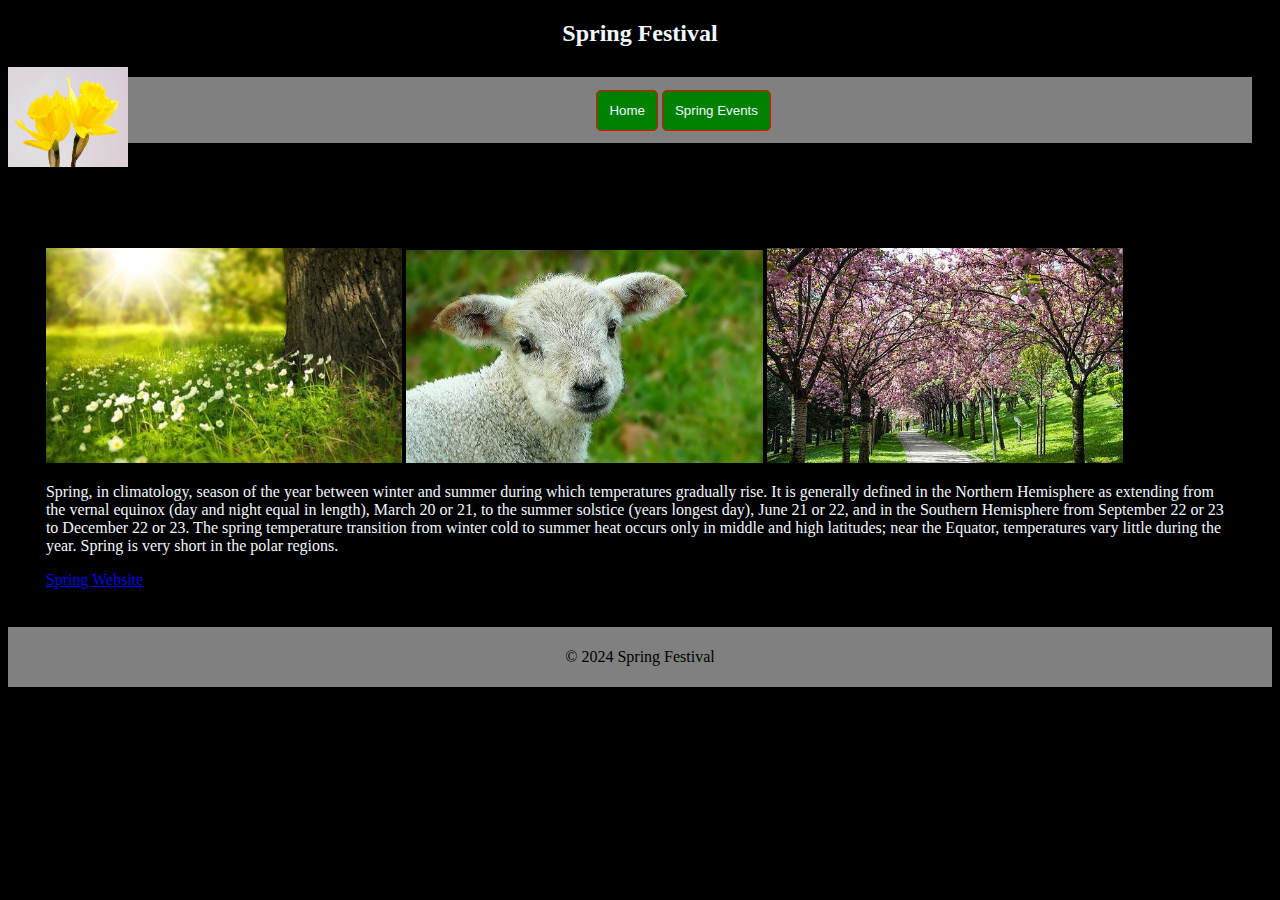
<file: index.html>
<!DOCTYPE html>
<html lang="en">
    <head>
        <link rel="stylesheet" href="styles/styles.css">
        <meta charset="utf-8">
        <meta name="keywords" content="Spring, Festival">
        <meta name="viewport" content="width=device-width, initial-scale=70%">
        <title>Spring Festival</title>
    </head>
    <body>
        <header>
            <section>
                <h2>Spring Festival</h2>
                <img class="daffodilimage" src="images/daffodil.jpeg" alt="Image of daffodil">
            </section>
        </header>
        <nav>
            <button type="button" class="nav_button" onclick="location.href = 'index.html'">Home</button>
            <button type="button" class="nav_button" onclick="location.href = 'events.html'">Spring Events</button>
        </nav>
        <main>
            <h3>Spring Festivals</h3>
            <img class="fieldimage" src="images/spring.jpeg" alt="Spring fields">
            <img class="lambimage" src="images/lamb.jpeg" alt="Lamb in Field">
            <img class="cherryblossomimage" src="images/Tree_Blossom.jpeg" alt="Cherry Blossom trees">
            <p style="color: aliceblue;">
                Spring, in climatology, season of the year between winter and summer during which temperatures gradually rise. 
                It is generally defined in the Northern Hemisphere as extending from the vernal equinox (day and night equal in length), 
                March 20 or 21, to the summer solstice (years longest day), June 21 or 22, 
                and in the Southern Hemisphere from September 22 or 23 to December 22 or 23. 
                The spring temperature transition from winter cold to summer heat occurs only in middle and high latitudes; 
                near the Equator, temperatures vary little during the year. 
                Spring is very short in the polar regions. 
            </p>
            <a href="https://www.britannica.com/science/spring-season">Spring Website</a>
        </main>
        <footer style="background-color: grey;">
            <p>&copy; 2024 Spring Festival</p>
        </footer>
    </body>
</html>
</file>
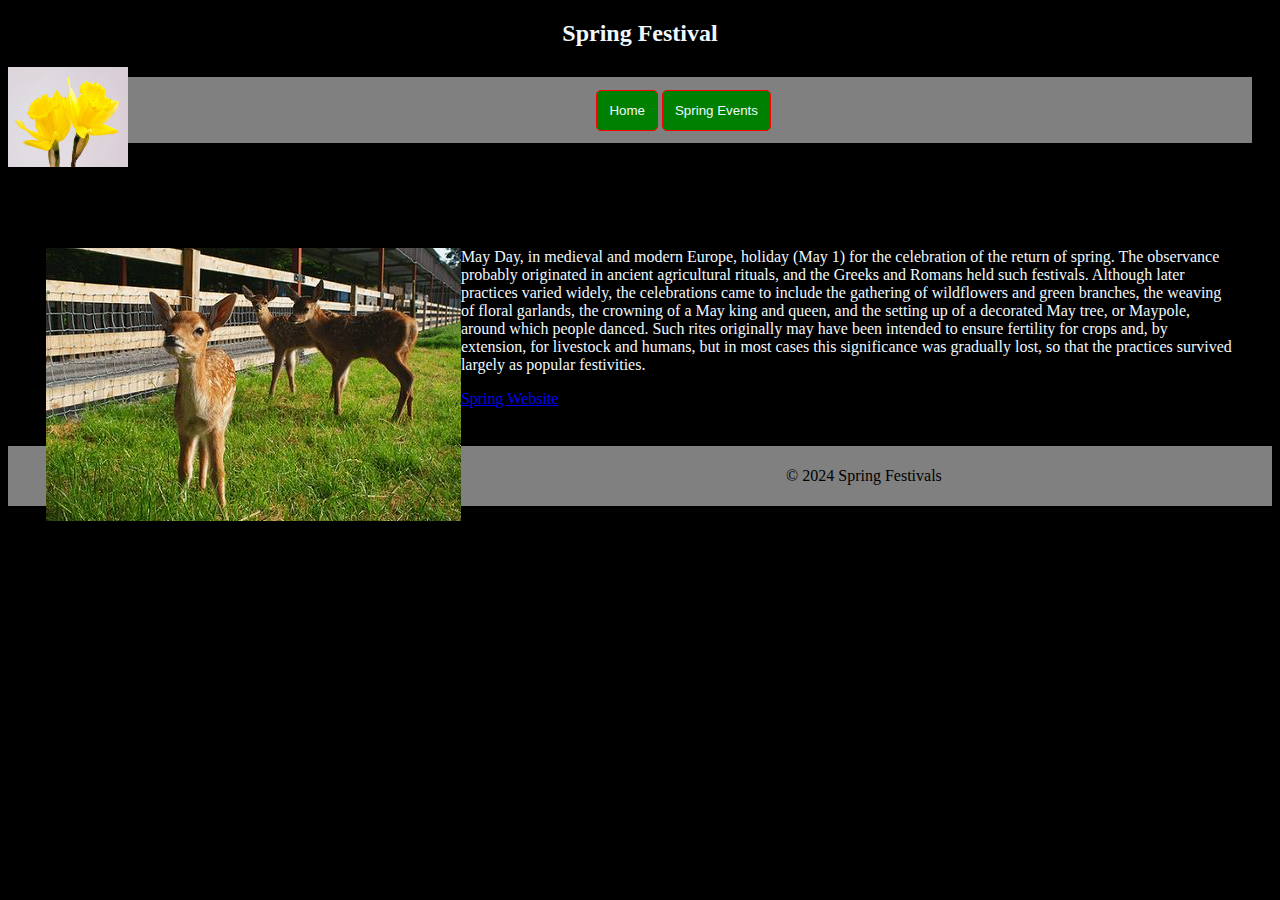
<file: events.html>
<!DOCTYPE html>
<html lang="en">
    <head>
        <link rel="stylesheet" href="styles/styles.css">
        <meta charset="utf-8">
        <meta name="keywords" content="Spring, Festival">
        <meta name="viewport" content="width=device-width, initial-scale=70%">
        <title>Spring Festival</title>
    </head>
    <body>
        <header>
            <h2>Spring Festival</h2>
            <img src="images/daffodil.jpeg" alt="Image of daffodil" style="max-width:20%;">
        </header>
        <nav>
            <button type="button" class="nav_button" onclick="location.href = 'index.html'">Home</button>
            <button type="button" class="nav_button" onclick="location.href = 'events.html'">Spring Events</button>
        </nav>
        <main>
            <h3>Spring Festivals</h3>
            <img class="deerimage" src="images/deer.jpeg" alt="image of deers" style="float:left; width:fit-content;">
            <p style="color: aliceblue;">
                May Day, in medieval and modern Europe, holiday (May 1) for the celebration of the return of spring. 
                The observance probably originated in ancient agricultural rituals, and the Greeks and Romans held such festivals. 
                Although later practices varied widely, the celebrations came to include the gathering of wildflowers and green branches, 
                the weaving of floral garlands, the crowning of a May king and queen, and the setting up of a decorated May tree, or Maypole, around which people danced. 
                Such rites originally may have been intended to ensure fertility for crops and, by extension, for livestock and humans, 
                but in most cases this significance was gradually lost, so that the practices survived largely as popular festivities. 
            </p>
            <a href="https://www.britannica.com/science/spring-season">Spring Website</a>
        </main>
        <footer>
            <p>&copy; 2024 Spring Festivals</p>
        </footer>
    </body>
</html>
</file>
<file: styles/styles.css>
body{
    background-color: black;
    font-family: 'Times New Roman', Times, serif;
}
nav{
    background-color: grey;
    padding: 1%;
    margin: 20px;
    text-align: center;
}
h2{
    padding: 10px;
    margin: 10px;
    color:aliceblue;
    text-align: center;
}
footer{
    background-color: grey;
    padding: 5px;

    text-align: center;
}
nav button{
    color:aliceblue;
    background-color: green;
    border: solid red 1px;
    border-radius: 5px;
    padding: 1%;
    height: auto;
    width: auto;
}
main {
    padding: 2%;
    margin: 1%;
}
main img{
    width:30%;
    height:20%;
}
header img{
    float: left;
    width: 120px;
    height:100px;
}
header h1{
    color:aliceblue;
}
</file>
